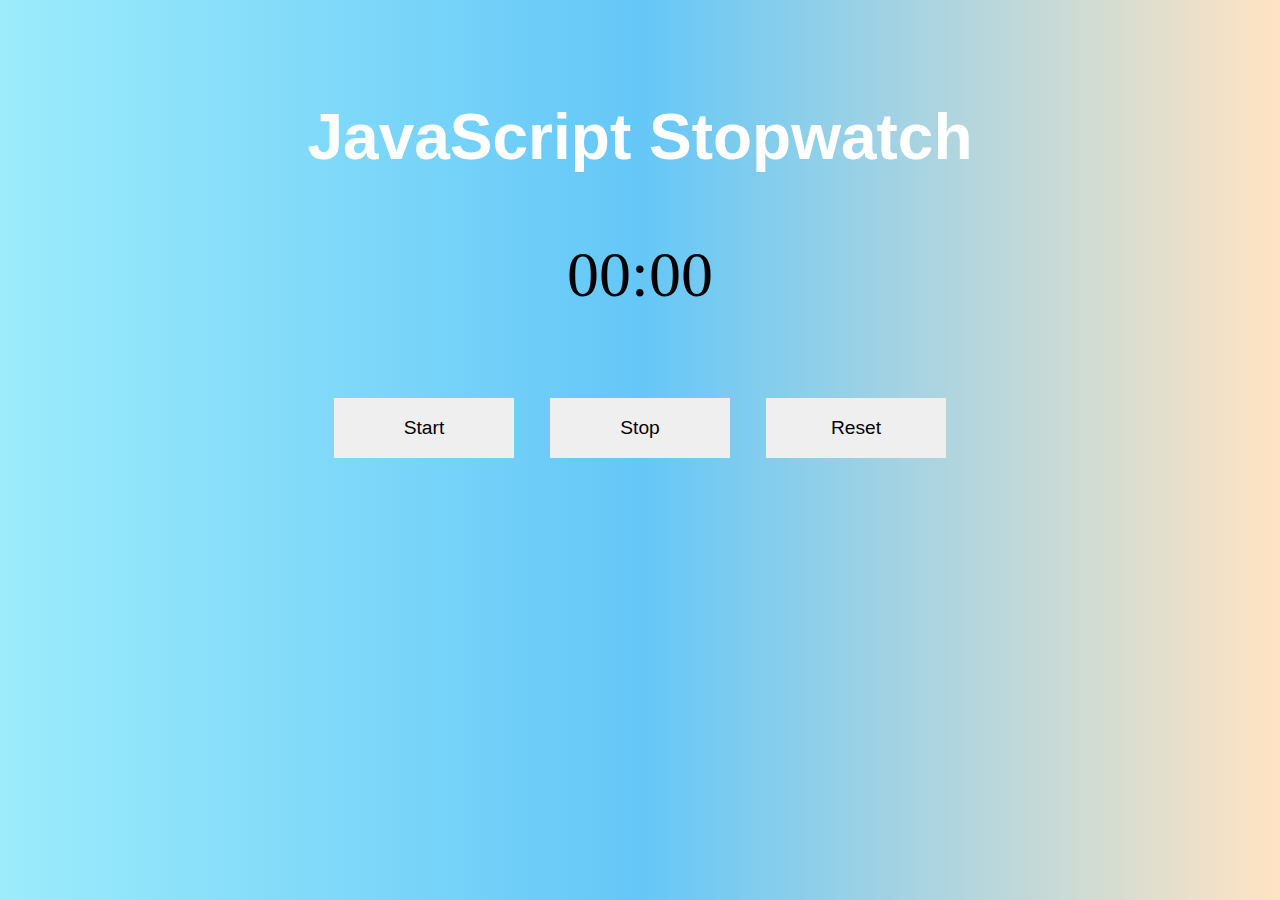
<file: index.html>
<!DOCTYPE html>
<html lang="en">
<head>
    <meta charset="UTF-8">
    <meta http-equiv="X-UA-Compatible" content="IE=edge">
    <meta name="viewport" content="width=device-width, initial-scale=1.0">
    <title>JavaScript Stopwatch</title>
    <link rel="stylesheet" href="indexjava.css">
    <script src="indexjava.js" defer></script>
</head>
<body>
   <div class="container">
    <h1>JavaScript Stopwatch</h1>
    <p><span id="second">00</span>:<span id="tens">00</span></p>
   <button id="btn-start">Start</button>
   <button id="btn-stop">Stop</button>
   <button id="btn-reset">Reset</button>
   </div>
</body>
</html>
</file>
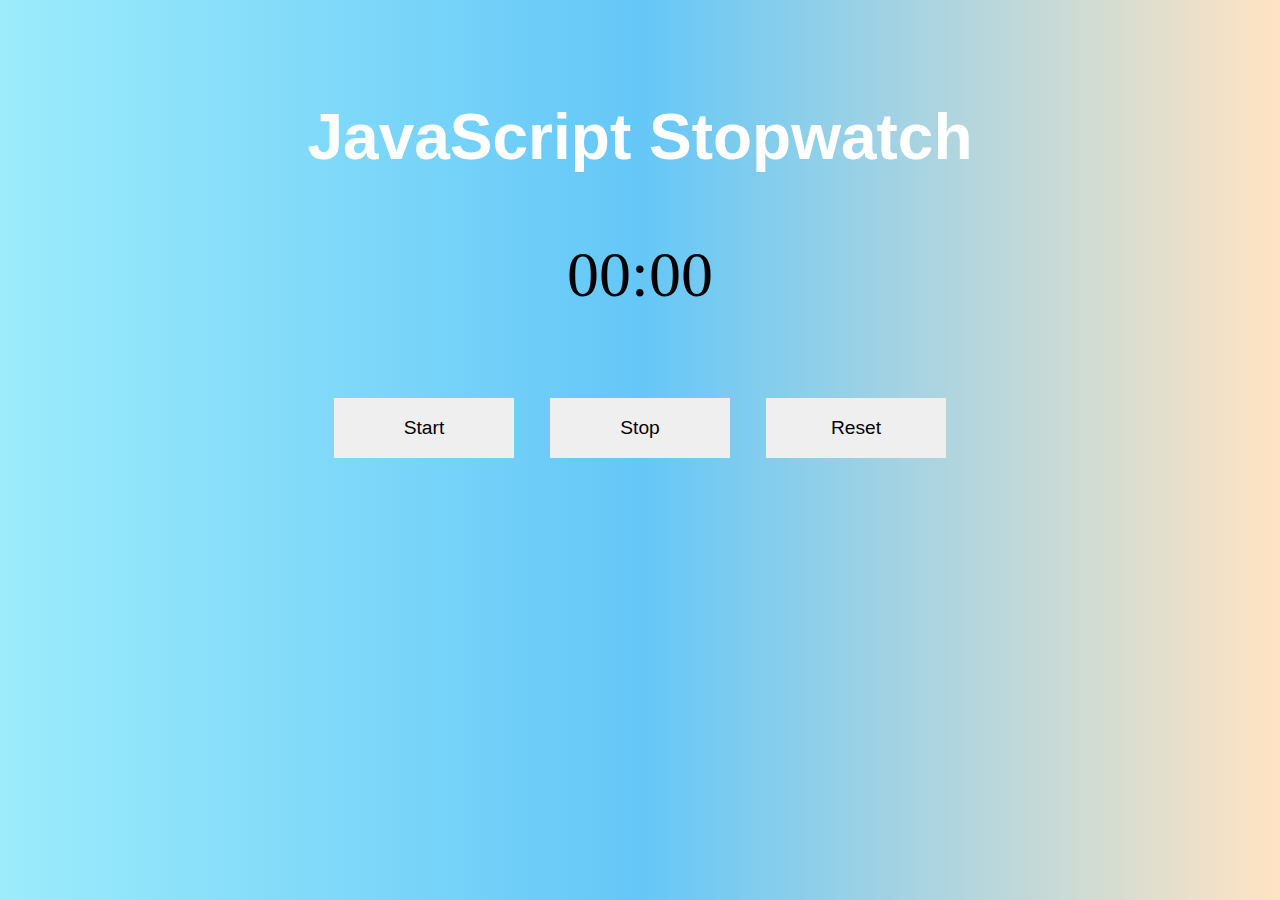
<file: indexjava.html>
<!DOCTYPE html>
<html lang="en">
<head>
    <meta charset="UTF-8">
    <meta http-equiv="X-UA-Compatible" content="IE=edge">
    <meta name="viewport" content="width=device-width, initial-scale=1.0">
    <title>JavaScript Stopwatch</title>
    <link rel="stylesheet" href="indexjava.css">
    <script src="indexjava.js" defer></script>
</head>
<body>
   <div class="container">
    <h1>JavaScript Stopwatch</h1>
    <p><span id="second">00</span>:<span id="tens">00</span></p>
   <button id="btn-start">Start</button>
   <button id="btn-stop">Stop</button>
   <button id="btn-reset">Reset</button>
   </div>
</body>
</html>
</file>
<file: indexjava.css>
body {
    margin: 0%;
    padding:0%;
    background: linear-gradient(to right, #9cecfb, #65c7f7, bisque);
}

.container {
    margin: 100px auto;
    text-align: center;
    font-size: 4rem;
}
h1{
    font-size: 4rem;
    font-family: Arial, Helvetica, sans-serif;
    color:#fff;
}

button{
    border: none;
    padding: 19px 10px;
    font-size: 1.2rem;
    width: 180px;
    margin: 10px;
}
button:hover{
    cursor:pointer;
    background-color: #65c7f7;
    color: #fff;
    transition: 0.4s;
    border: none;
}
</file>
